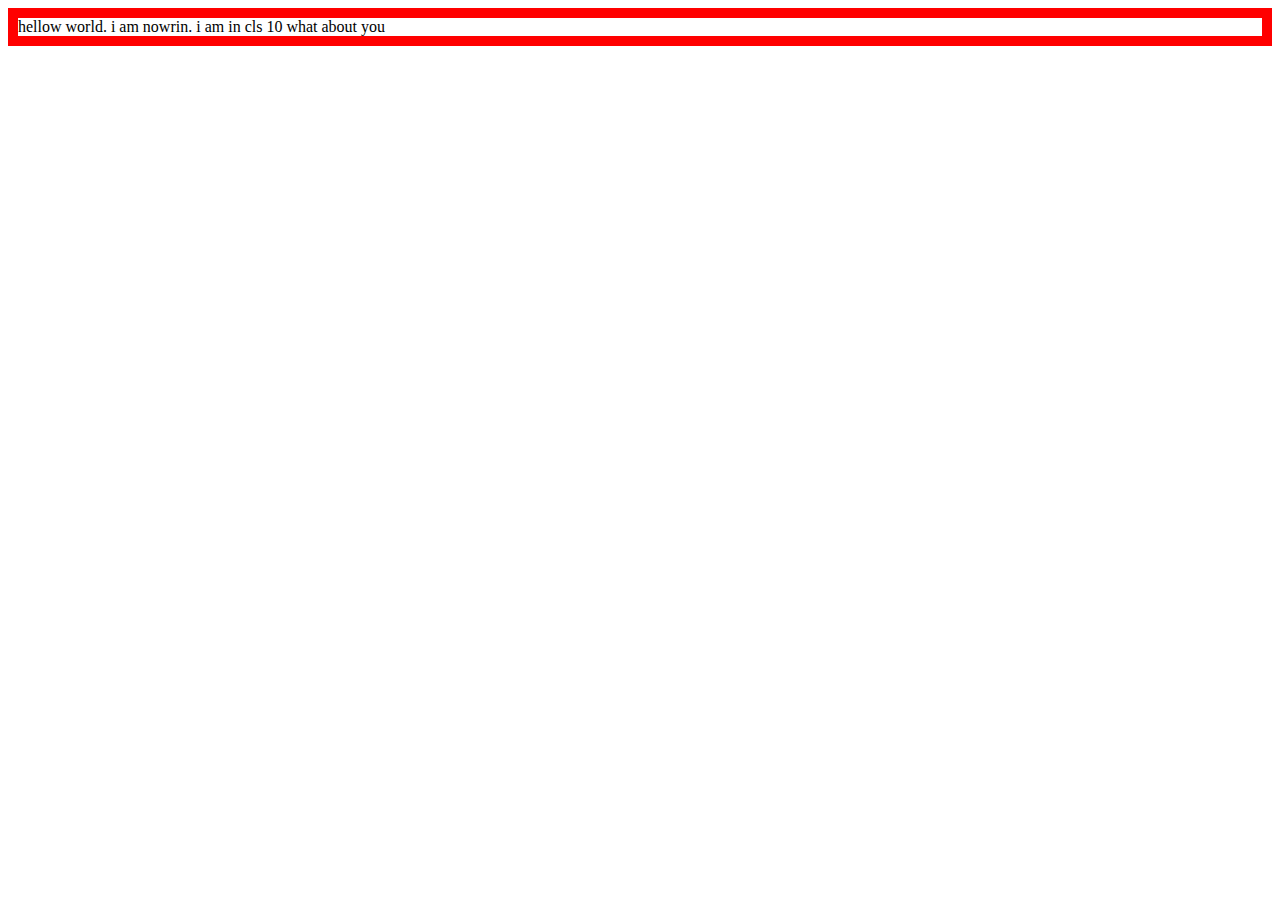
<file: index.html>
<!DOCTYPE html>
<html lang="en">
<head>
    <meta charset="UTF-8">
    <meta name="viewport" content="width=device-width, initial-scale=1.0">
    <title>Document</title>
    <link rel="stylesheet" href="style.css">
</head>
<body>
    hellow world. i am nowrin. i am in cls 10
    what about you
    

</body>
</html>
</file>
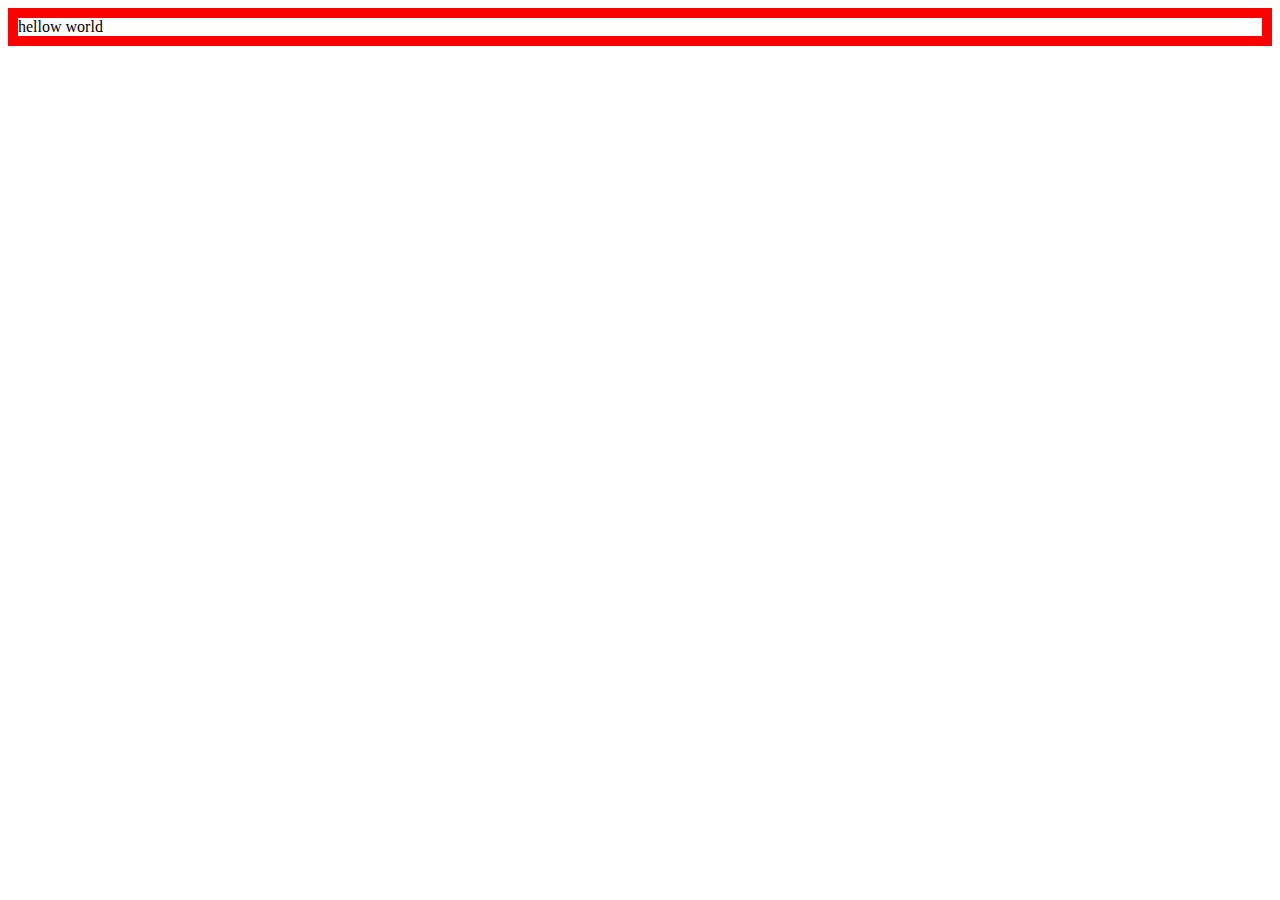
<file: B13-A01-Knowledge-Vault/index.html>
<!DOCTYPE html>
<html lang="en">
<head>
    <meta charset="UTF-8">
    <meta name="viewport" content="width=device-width, initial-scale=1.0">
    <title>Document</title>
    <link rel="stylesheet" href="style.css">
</head>
<body>
    hellow world 
</body>
</html>
</file>
<file: style.css>
body{ border: 10px solid red;}
</file>
<file: B13-A01-Knowledge-Vault/style.css>
body{ border: 10px solid red;}
</file>
